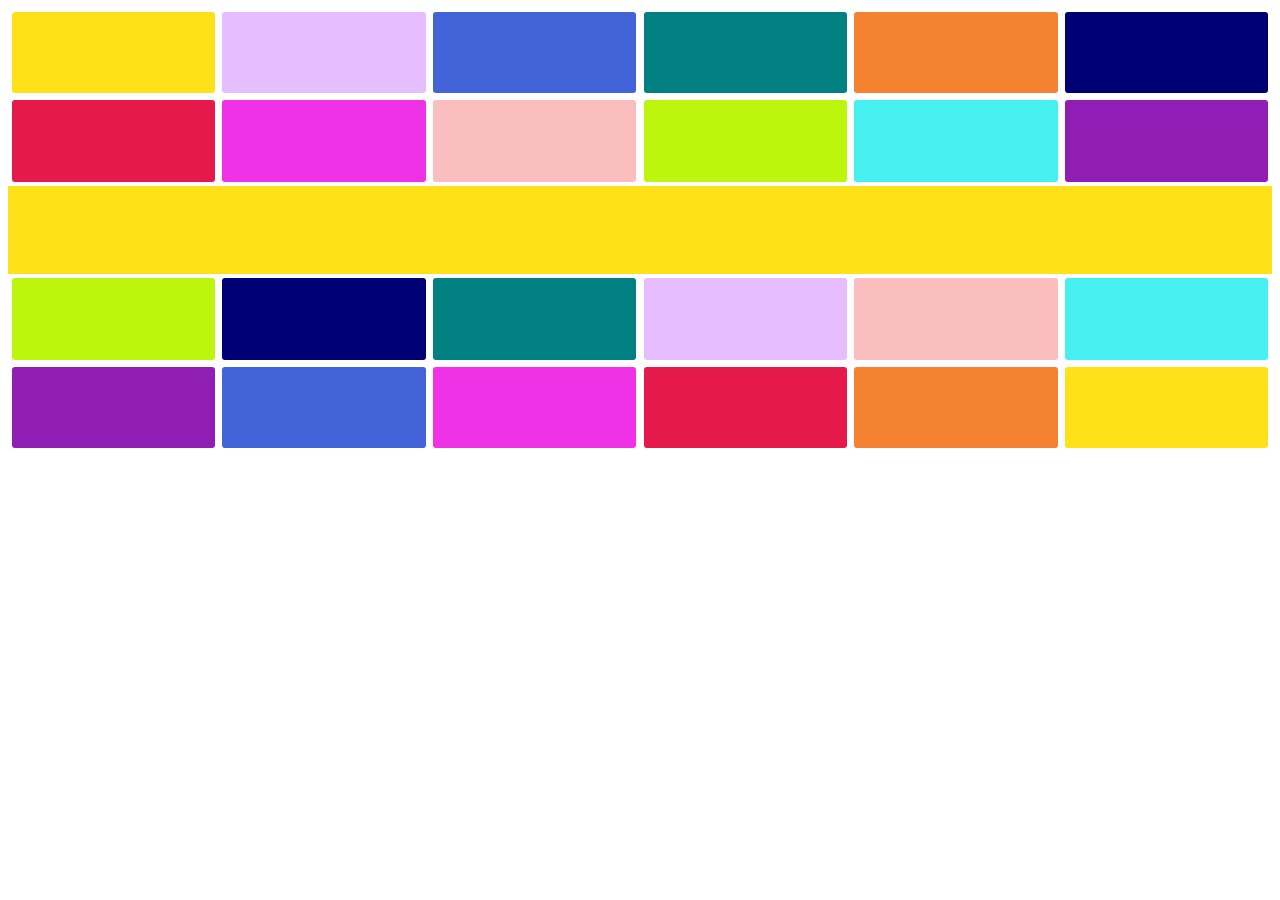
<file: index.html>
<!DOCTYPE html>
<html lang="en">
<head>
    <meta charset="UTF-8">
    <meta http-equiv="X-UA-Compatible" content="IE=edge">
    <meta name="viewport" content="width=device-width, initial-scale=1.0">
    <title>Colour Me Quicka!</title>
    <link rel="stylesheet" href="style.css">
</head>
<body>
    <div class="wrapper">
        <div data-computer-brick></div>
        <div data-computer-brick></div>
        <div data-computer-brick></div>
        <div data-computer-brick></div>
        <div data-computer-brick></div>
        <div data-computer-brick></div>
    </div>
    <div class="wrapper">
        <div data-computer-brick></div>
        <div data-computer-brick></div>
        <div data-computer-brick></div>
        <div data-computer-brick></div>
        <div data-computer-brick></div>
        <div data-computer-brick></div>
    </div>
    <div class="wrapper middle-panel">
        <div></div>
    </div>
    <div class="wrapper">
        <div data-player-brick></div>
        <div data-player-brick></div>
        <div data-player-brick></div>
        <div data-player-brick></div>
        <div data-player-brick></div>
        <div data-player-brick></div>
    </div>
    <div class="wrapper">
        <div data-player-brick></div>
        <div data-player-brick></div>
        <div data-player-brick></div>
        <div data-player-brick></div>
        <div data-player-brick></div>
        <div data-player-brick></div>
    </div>
    <script src="./app.js"></script>
</body>
</html>
</file>
<file: style.css>
/* main {
    width: 1000px;
    height: 1200px;
    border: solid 2px black;
} */

.wrapper {
    display: flex;
}

.wrapper > div {
    font-size: 4vh;
    color: white;
    /* background: gray; */
    margin: .1em;
    padding: .3em;
    border-radius: 3px;
    flex: 1;
    height: 60px;
}

.middle-panel {
    color: white
}
</file>
